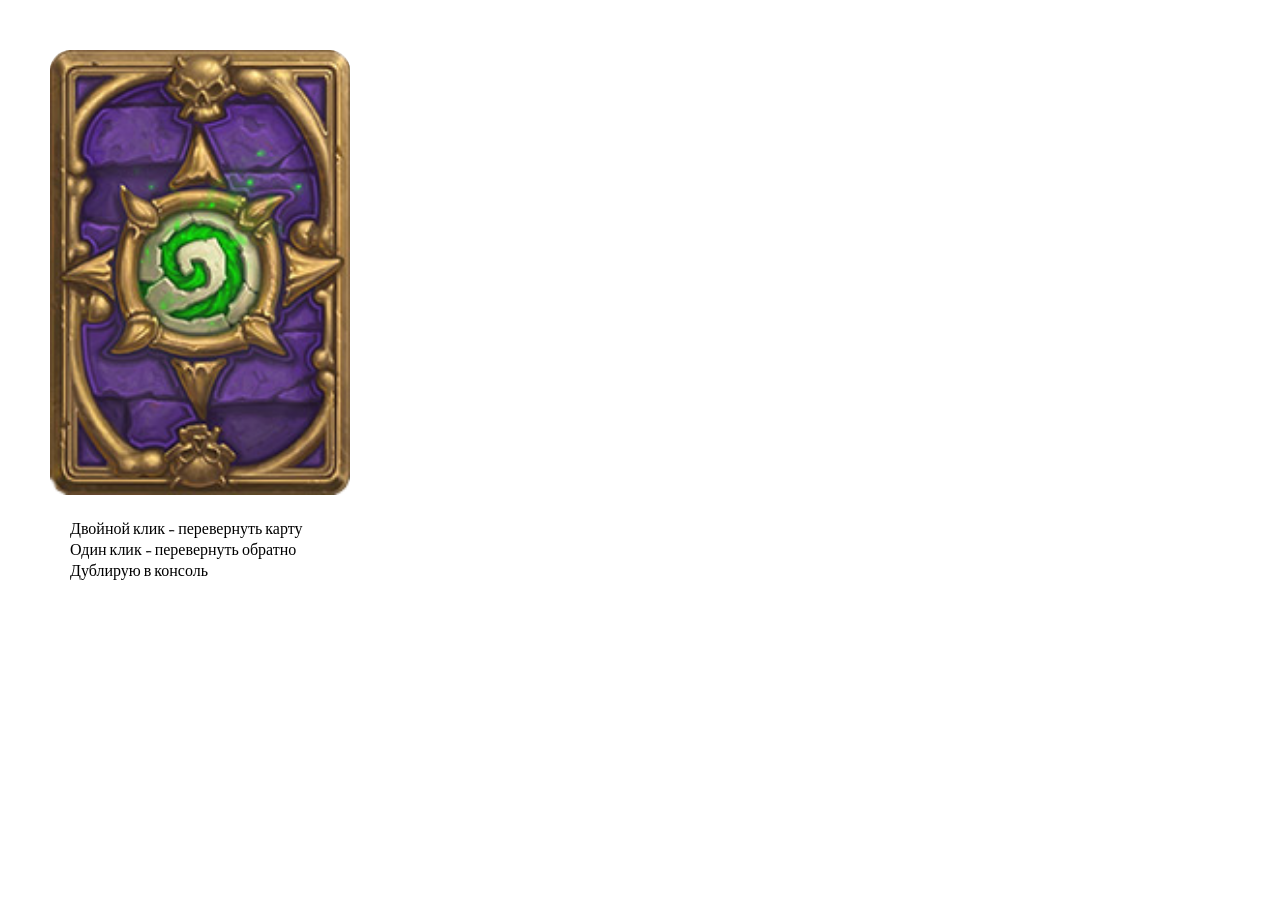
<file: index.html>
<!DOCTYPE html>
<html lang="en">

<head>
    <meta charset="UTF-8">
    <meta name="viewport" content="width=device-width, initial-scale=1.0">
    <link rel="preconnect" href="https://fonts.gstatic.com">
    <link href="https://fonts.googleapis.com/css2?family=East+Sea+Dokdo&display=swap" rel="stylesheet">
    <link rel="stylesheet" href="./Styles/style.css">
    <title>Cards</title>
</head>

<body>

    <div class="wrapper">

        <div class="cards">
            <div class="card card-shirt"></div>

            <div class="card card-front">
                <div class="value" id="v1"></div>
                <div class="value" id="v2"></div>
                <div class="value" id="v3"></div>
                <div class="value" id="v4"></div>
                <image class="cardSuit"></image>
            </div>
        </div>


        <div class="faq">
            <p>Двойной клик - перевернуть карту</p>
            <p>Один клик - перевернуть обратно</p>
            <p>Дублирую в консоль</p>
        </div>
    </div>

    <script src="./Scripts/script.js"></script>
</body>

</html>
</file>
<file: Styles/style.css>
* {
  padding: 0;
  margin: 0;
  -webkit-box-sizing: border-box;
          box-sizing: border-box;
}

.wrapper {
  width: 100%;
  height: 100vh;
  position: relative;
  padding: 50px;
  font-family: 'East Sea Dokdo', cursive;
}

.card {
  width: 300px;
  height: 450px;
  cursor: pointer;
  position: absolute;
  border-radius: 20px;
  -webkit-transition: 1s;
  transition: 1s;
  -webkit-backface-visibility: hidden;
          backface-visibility: hidden;
}

.card-shirt {
  background: url(../Images/naxxcardback.png) no-repeat;
  background-size: contain;
}

.card-front {
  background-color: #fff;
  position: relative;
  -webkit-transform: rotateY(180deg);
          transform: rotateY(180deg);
}

.value {
  font-size: 86px;
  margin: 10px 30px;
}

#v1 {
  position: absolute;
}

#v2 {
  position: absolute;
  right: 0;
}

#v3 {
  position: absolute;
  left: 0;
  bottom: 0;
  -webkit-transform: rotate(180deg);
          transform: rotate(180deg);
}

#v4 {
  position: absolute;
  right: 0;
  bottom: 0;
  -webkit-transform: rotate(180deg);
          transform: rotate(180deg);
}

.cardSuit {
  width: 150px;
  height: 200px;
  background-size: contain;
  background: no-repeat;
  position: absolute;
  left: 25%;
  top: 28%;
}

.faq {
  margin: 20px;
}
/*# sourceMappingURL=style.css.map */
</file>
<file: Cards/Styles/style.css>
* {
  padding: 0;
  margin: 0;
  -webkit-box-sizing: border-box;
          box-sizing: border-box;
}

.wrapper {
  width: 100%;
  height: 100vh;
  position: relative;
  padding: 50px;
  font-family: 'East Sea Dokdo', cursive;
}

.card {
  width: 300px;
  height: 450px;
  cursor: pointer;
  position: absolute;
  border-radius: 20px;
  -webkit-transition: 1s;
  transition: 1s;
  -webkit-backface-visibility: hidden;
          backface-visibility: hidden;
}

.card-shirt {
  background: url(../Images/naxxcardback.png) no-repeat;
  background-size: contain;
}

.card-front {
  background-color: #fff;
  position: relative;
  -webkit-transform: rotateY(180deg);
          transform: rotateY(180deg);
}

.value {
  font-size: 86px;
  margin: 10px 30px;
}

#v1 {
  position: absolute;
}

#v2 {
  position: absolute;
  right: 0;
}

#v3 {
  position: absolute;
  left: 0;
  bottom: 0;
  -webkit-transform: rotate(180deg);
          transform: rotate(180deg);
}

#v4 {
  position: absolute;
  right: 0;
  bottom: 0;
  -webkit-transform: rotate(180deg);
          transform: rotate(180deg);
}

.cardSuit {
  width: 150px;
  height: 200px;
  background-size: contain;
  background: no-repeat;
  position: absolute;
  left: 25%;
  top: 28%;
}

.faq {
  margin: 20px;
}
/*# sourceMappingURL=style.css.map */
</file>
